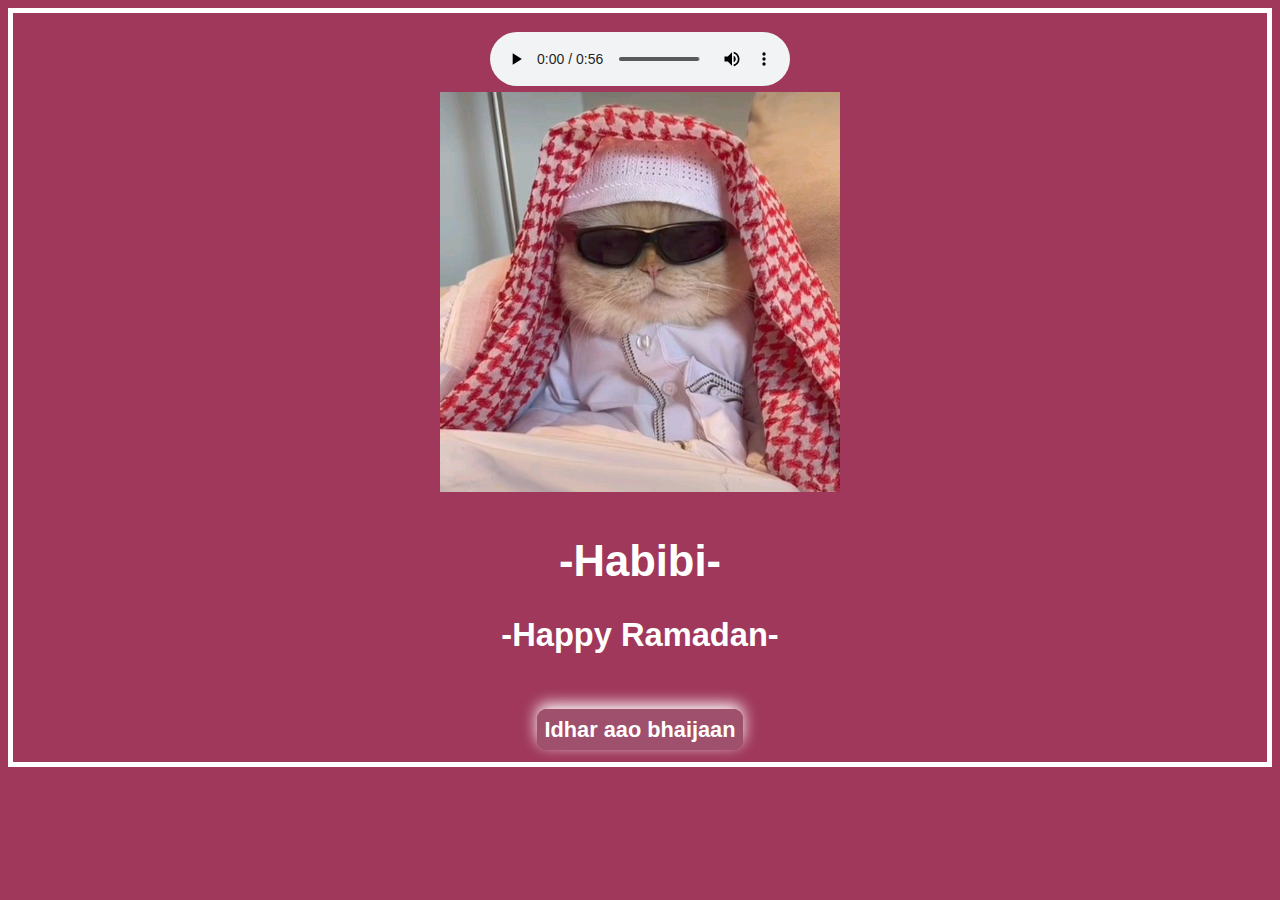
<file: index.html>
<!DOCTYPE html>
<html lang="en">

<head>
    <meta charset="UTF-8">
    <meta name="viewport" content="width=device-width, initial-scale=1.0">
    <title>Greeting Page</title>
    <style>
        body {
            background-color: hsl(340, 48%, 42%);
            text-align: center;

            font-size: 1.7vw;
            border: 5px solid white;
            padding: 1.5vw;
            font-family: Verdana, Geneva, Tahoma, sans-serif;

        }

        .message {
            color: rgb(255, 255, 255);
            padding: 10px;
            display: block;
        }

        a {
            color: white;
            text-decoration: none;
            font-weight: bold;
            border: 0.7vw solid;
            border-color: hsl(339, 33%, 47%);
            border-radius: 10px;
            box-shadow: 0px -5px 15px;
            background-color:hsl(339, 33%, 47%);
        }
    </style>
</head>

<body>
    <audio controls autoplay>
        <source src="walu du dan danali wa toblu tob tobali _viralinstareels _tobtobtobitob(MP3_160K).mp3"
            type="audio/mp3">
    </audio>
    <br>
    <img src="ramadancat.jpg" width="400vw">
    <div class="message">
        <h1>-Habibi-</h1>
        <h2>-Happy Ramadan-</h2>
    </div>
    <br>
    <a href="main.html">Idhar aao bhaijaan</a>
</body>

</html>
</file>
